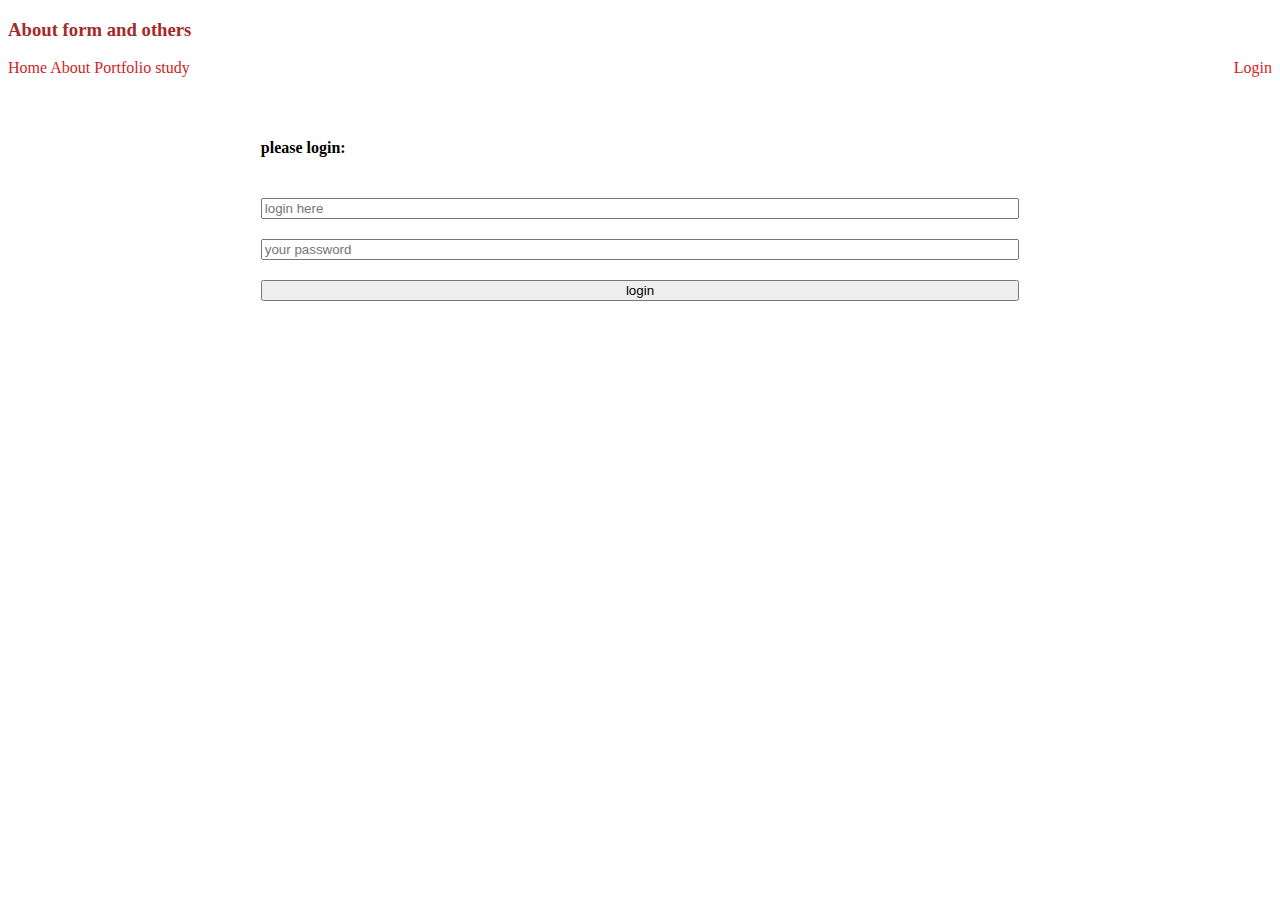
<file: index.html>
<!DOCTYPE html>
<html lang="en">
<head>
   <meta charset="UTF-8">
   <meta name="viewport" content="width=device-width, initial-scale=1.0">
   <link rel="stylesheet" href="styles/responsive.css">
   <title>Login form</title>
</head>
<body>
   <h3>About form and others</h3>
   <nav>
      <div>
         <a href="">Home</a>
         <a href="">About</a>
         <a href="">Portfolio</a>
         <a href="">study</a>
      </div>
      <a href="">Login </a>
   </nav>
   <section class="form-log-container">
      <form class="form-log">
         <h4>please login:</h4>
         <input type="email" placeholder="login here" name="" required>
         <input type="password" name="" id="" placeholder="your password">
         <input type="submit" value="login">
      </form>
   </section>
</body>
</html>
</file>
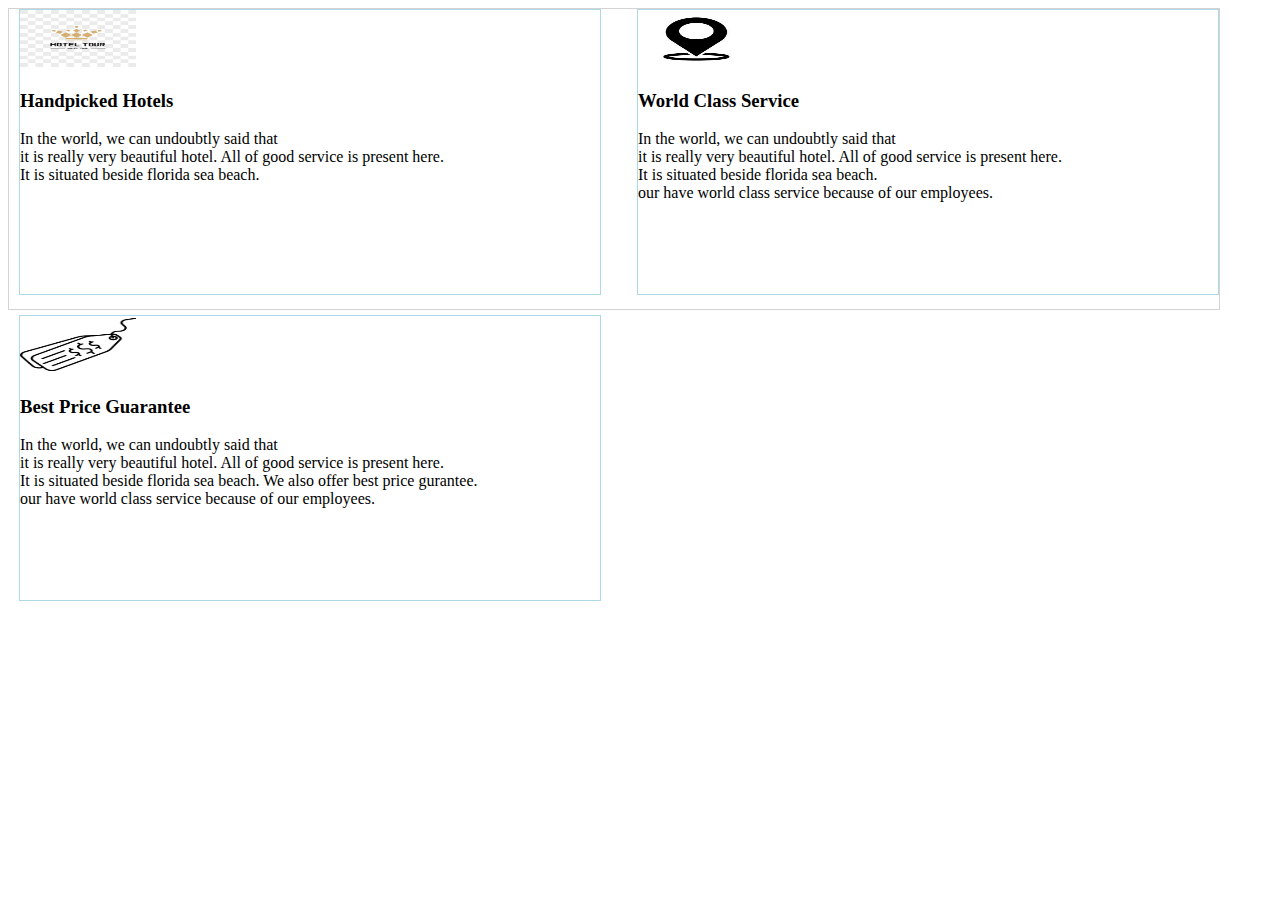
<file: choose.html>
<!DOCTYPE html>
<html lang="en">
<head>
    <meta charset="UTF-8">
    <meta name="viewport" content="width=device-width, initial-scale=1.0">
    <title>Why choose us</title>
    <link rel="stylesheet" href="styles/choose.css">
</head>
<body>
    <div class="choose-container">
        <div class="element">
        <img src="images/hotel logo.png" alt="">
        <h3>Handpicked Hotels</h3>
        <p>In the world, we can undoubtly said that<br/>
             it is really very beautiful hotel. All of good service is present here.<br/>
            It is situated beside florida sea beach.</p>
        </div>
        <div class="element">
        <img src="images/map icon.jpg" alt="">
        <h3>World Class Service</h3>
        <p>In the world, we can undoubtly said that<br/>
            it is really very beautiful hotel. All of good service is present here.<br/>
           It is situated beside florida sea beach. <br/>
           our have world class service because of our employees.</p>
        </div>
        <div class="element">
        <img src="images/price tag" alt="">
        <h3>Best Price Guarantee</h3>
        <p>In the world, we can undoubtly said that<br/>
            it is really very beautiful hotel. All of good service is present here.<br/>
           It is situated beside florida sea beach. We also offer best price gurantee. <br/>
           our have world class service because of our employees.</p>
        </div>
    </div>
</body>
</html>
</file>
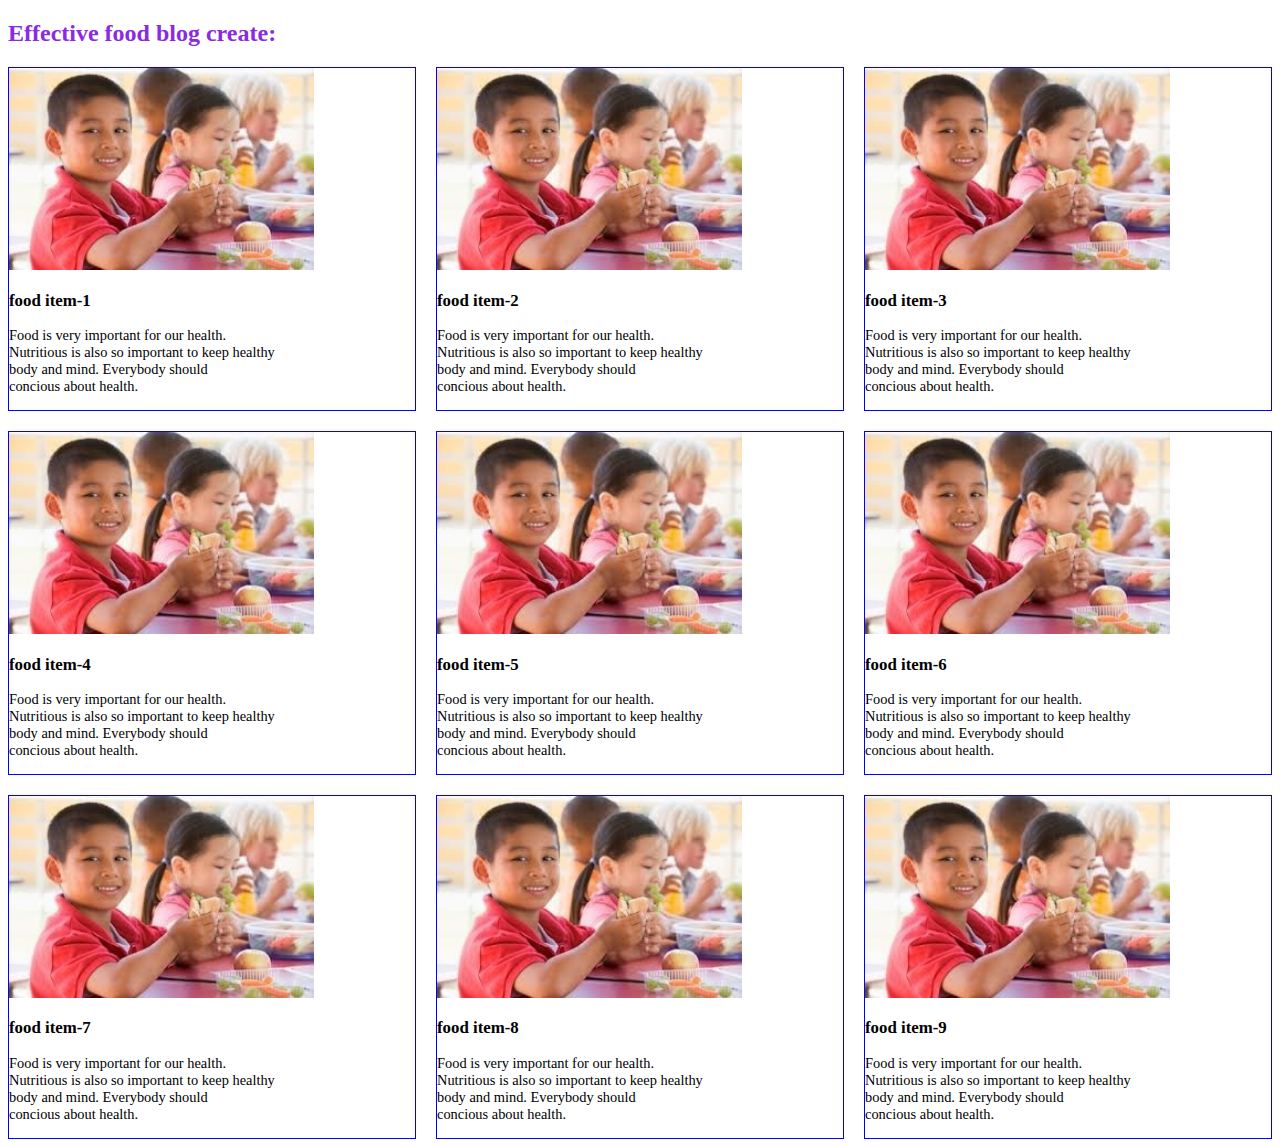
<file: foods.html>
<!DOCTYPE html>
<html lang="en">
<head>
    <meta charset="UTF-8">
    <meta name="viewport" content="width=device-width, initial-scale=1.0">
    <title>food blog create</title>
    <link rel="stylesheet" href="styles/food.css">
</head>
<body>
<h2>Effective food blog create:</h2>  
<div class="container">
    <food class="food">
        <img src="images/food children.jpg" alt="">
        <h3>food item-1</h3>
        <p>
            Food is very important for our health.<br/>
             Nutritious is also so important to keep healthy<br/>
              body and mind. Everybody should 
              <br/>concious about health.
        </p>
    </food>
    <food class="food">
        <img src="images/food children.jpg" alt="">
        <h3>food item-2</h3>
        <p>
            Food is very important for our health.<br/>
             Nutritious is also so important to keep healthy<br/>
              body and mind. Everybody should <br/>
              concious about health.
        </p>
    </food>
    <food class="food">
        <img src="images/food children.jpg" alt="">
        <h3>food item-3</h3>
       <p>
            Food is very important for our health.<br/>
             Nutritious is also so important to keep healthy<br/>
              body and mind. Everybody should <br/>
              concious about health.
        </p>
    </food>
    <food class="food">
        <img src="images/food children.jpg" alt="">
        <h3>food item-4</h3>
        <p>
            Food is very important for our health.<br/>
             Nutritious is also so important to keep healthy<br/>
              body and mind. Everybody should <br/>
              concious about health.
        </p>
    </food>
    <food class="food">
        <img src="images/food children.jpg" alt="">
        <h3>food item-5</h3>
        <p>
            Food is very important for our health.<br/>
             Nutritious is also so important to keep healthy<br/>
              body and mind. Everybody should <br/>
              concious about health.
        </p>
    </food>
    <food class="food">
        <img src="images/food children.jpg" alt="">
        <h3>food item-6</h3>
        <p>
            Food is very important for our health.<br/>
             Nutritious is also so important to keep healthy<br/>
              body and mind. Everybody should <br/>
               concious about health.
        </p>
    </food>
    <food class="food">
        <img src="images/food children.jpg" alt="">
        <h3>food item-7</h3>
        <p>
            Food is very important for our health.<br/>
             Nutritious is also so important to keep healthy<br/>
              body and mind. Everybody should <br/>
               concious about health.
        </p>
    </food>
    <food class="food">
        <img src="images/food children.jpg" alt="">
        <h3>food item-8</h3>
        <p>
            Food is very important for our health.<br/>
             Nutritious is also so important to keep healthy<br/>
              body and mind. Everybody should<br/>
               concious about health.
        </p>
    </food>
    <food class="food">
        <img src="images/food children.jpg" alt="">
        <h3>food item-9</h3>
        <p>
            Food is very important for our health.<br/>
             Nutritious is also so important to keep healthy<br/>
              body and mind. Everybody should <br/>
               concious about health.
        </p>
    </food>
</div>
</body>
</html>
</file>
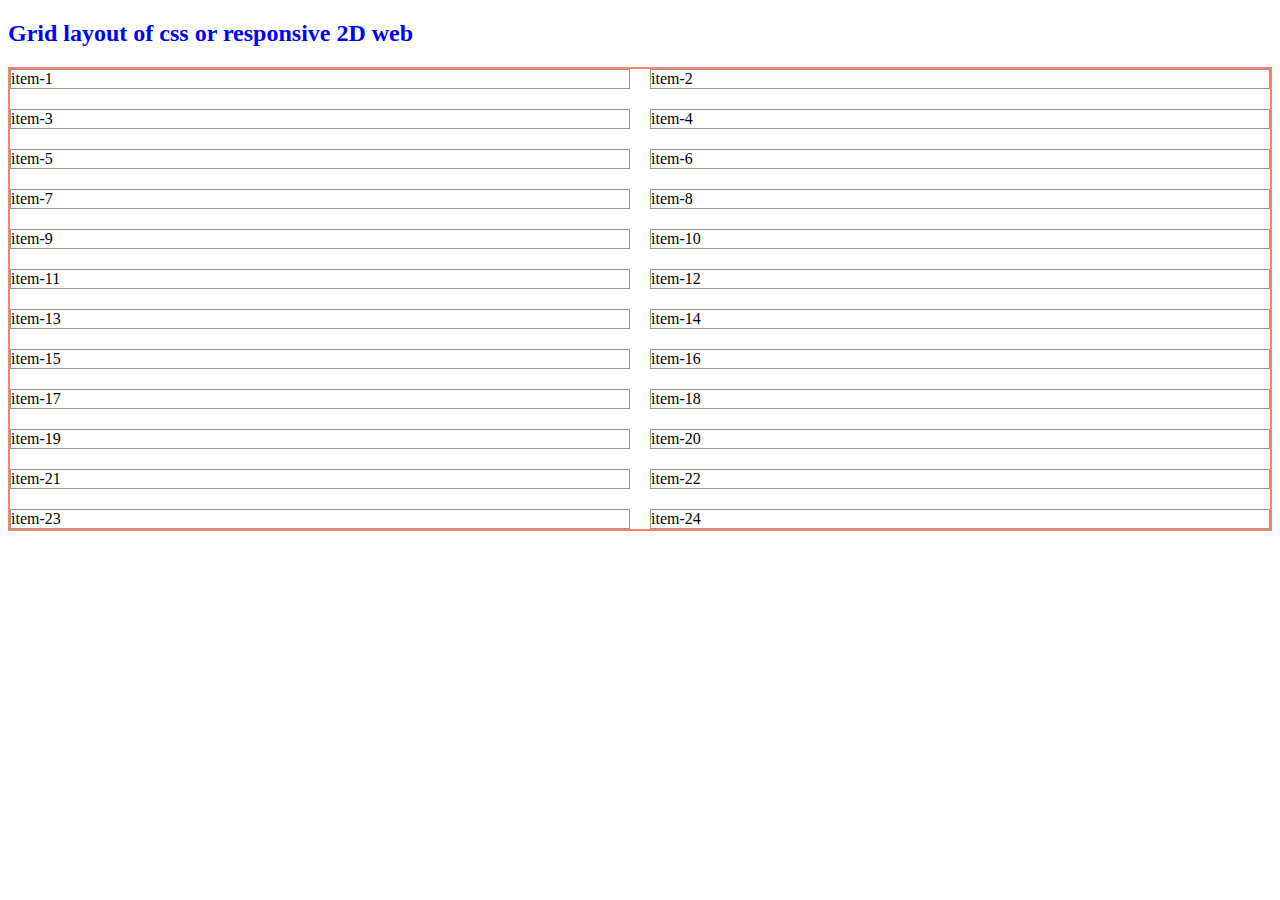
<file: grid.html>
<!DOCTYPE html>
<html lang="en">
<head>
    <meta charset="UTF-8">
    <meta name="viewport" content="width=device-width, initial-scale=1.0">
    <title>Grid layout</title>
    <link rel="stylesheet" href="styles/grid.css">
</head>
<body>
    <h2>Grid layout of css or responsive 2D web</h2>
    <div class="container">
  <div class="item">item-1</div>
  <div class="item">item-2</div>
  <div class="item">item-3</div>
  <div class="item">item-4</div>
  <div class="item">item-5</div>
  <div class="item">item-6</div>
  <div class="item">item-7</div>
  <div class="item">item-8</div>
  <div class="item">item-9</div>
  <div class="item">item-10</div>
  <div class="item">item-11</div>
  <div class="item">item-12</div>
  <div class="item">item-13</div>
  <div class="item">item-14</div>
  <div class="item">item-15</div>
  <div class="item">item-16</div>
  <div class="item">item-17</div>
  <div class="item">item-18</div>
  <div class="item">item-19</div>
  <div class="item">item-20</div>
  <div class="item">item-21</div>
  <div class="item">item-22</div>
  <div class="item">item-23</div>
  <div class="item">item-24</div>
    </div>

</body>
</html>
</file>
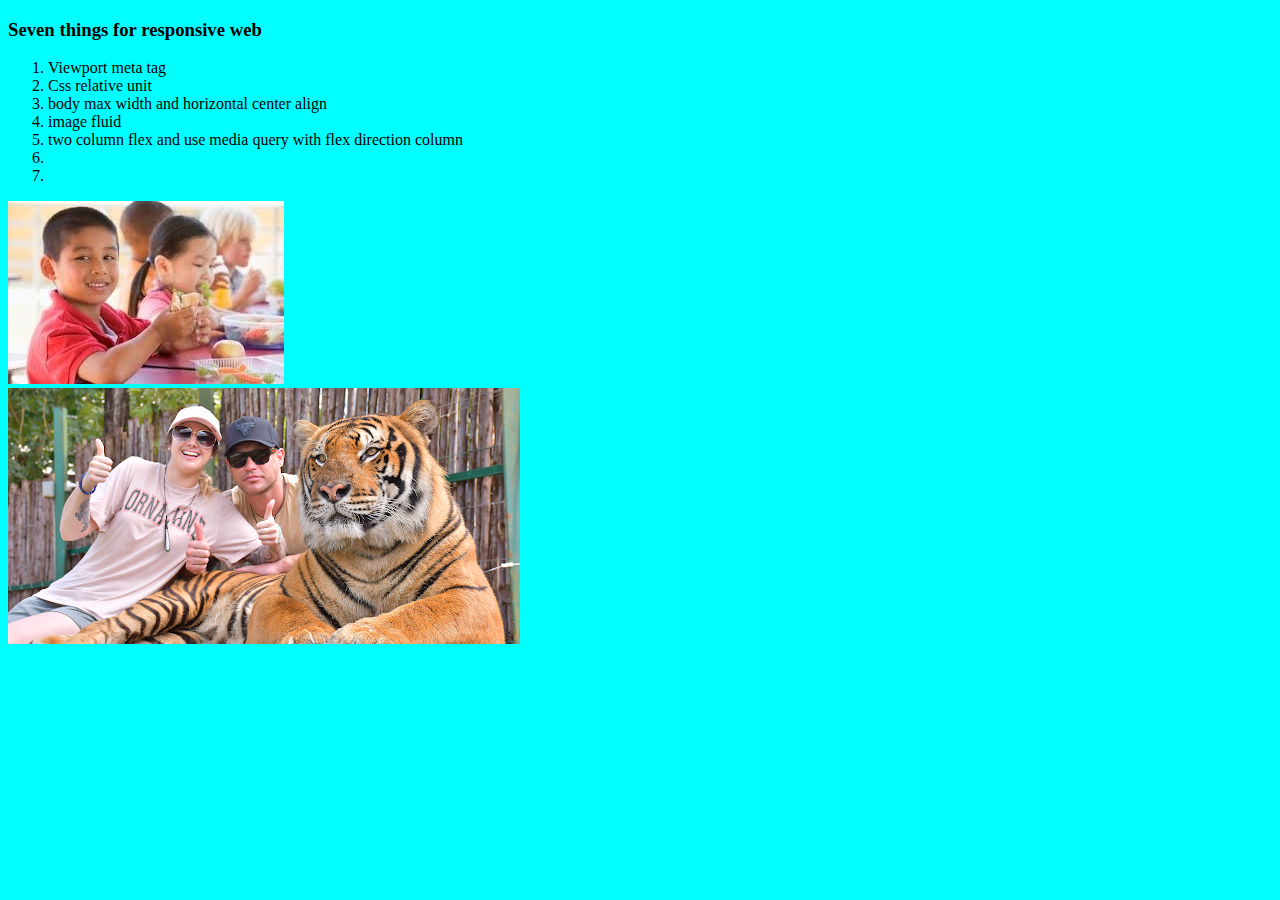
<file: imageres.html>
<!DOCTYPE html>
<html lang="en">
<head>
    <meta charset="UTF-8">
    <meta name="viewport" content="width=device-width, initial-scale=1.0">
    <title>image responsive</title>
    <link rel="stylesheet" href="styles/imageres.css">
</head>
<body>
    <h3>Seven things for responsive web </h3>
    <header>
        <ol>
            <li>Viewport meta tag</li>
            <li>Css relative unit</li>
            <li>body max width and horizontal center align</li>
            <li>image fluid</li>
            <li>two column flex and use media query with flex direction column</li>
            <li></li>
            <li></li>
        </ol>
    </header>
    <main>
        <div class="image-container">
            <div>
                <img src="images/food children.jpg">
            </div>
            
        </div>
        <div>
            <img src="images/tiger1.png" alt="">
        </div>
        
        
    </main>
</body>
</html>
</file>
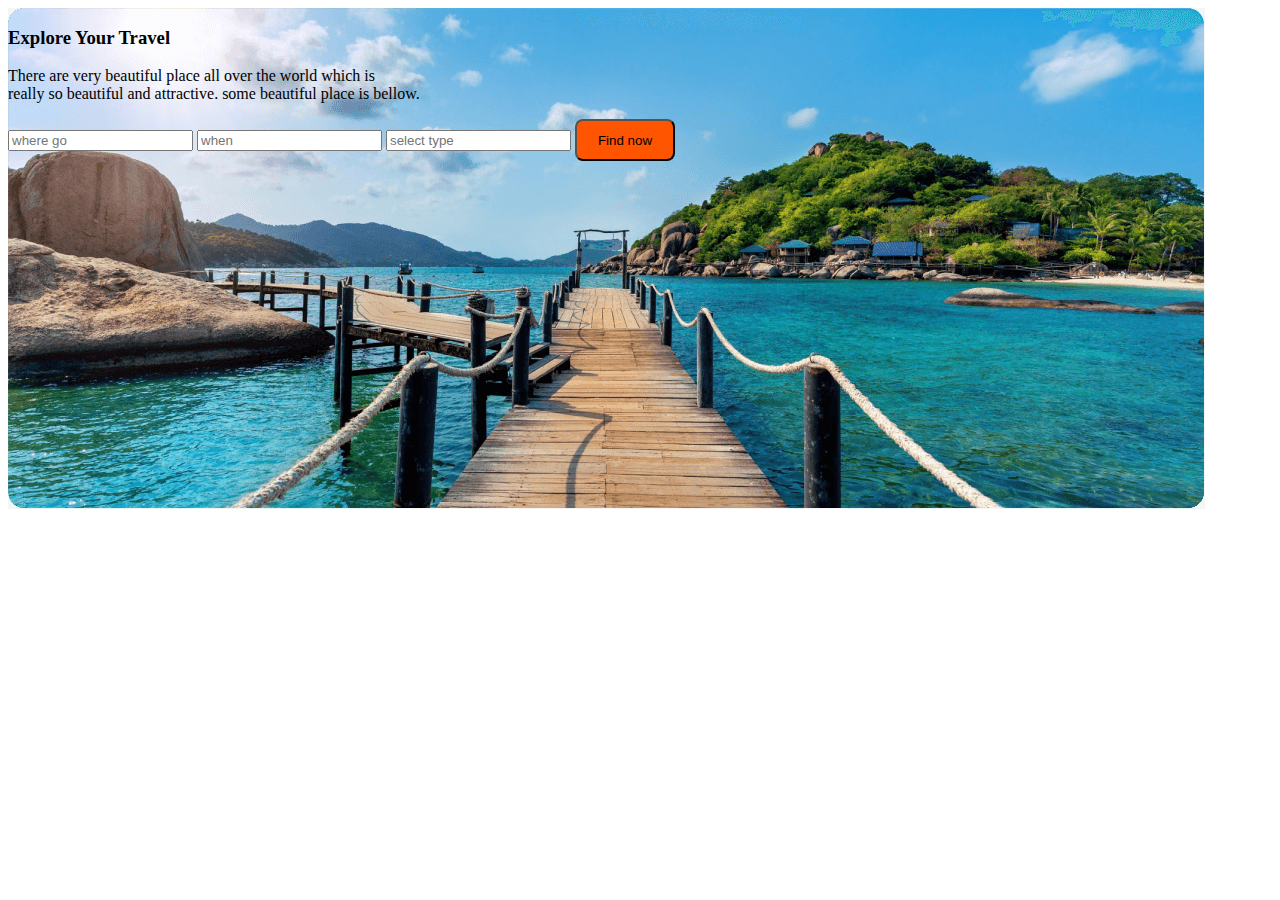
<file: login.html>
<!DOCTYPE html>
<html lang="en">
<head>
    <meta charset="UTF-8">
    <meta name="viewport" content="width=device-width, initial-scale=1.0">
    <title>login form create</title>
   <link rel="stylesheet" href="styles/login.css">
</head>
<body>
    <div class="login-section">
        <div class="login">
            <h3>Explore Your Travel</h3>
            <p>There are very beautiful place all over the world which is<br/>
              really so beautiful and attractive. some beautiful place is bellow.</p>
        </div>
        <div class="login">
                <input type="text"name="" placeholder="where go">
                <input type="text"name="" placeholder="when">
                <input type="text"name="" placeholder="select type">
            <button style="background-color: #FF5400; width: 100px; height: 42px; border-radius:8px;" type="button">Find now</button>
            </div>
        </div>
    </div>
</body>
</html>
</file>
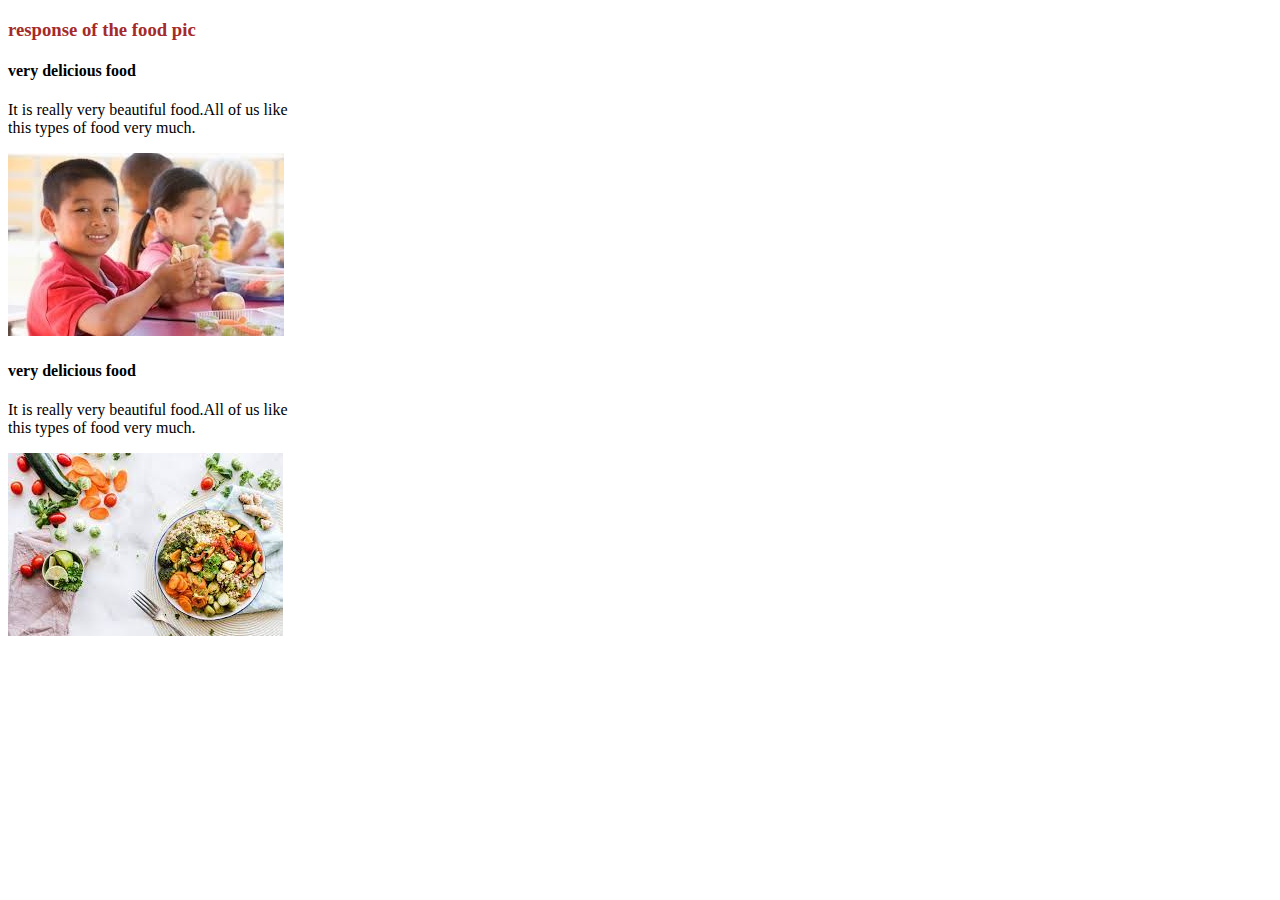
<file: picturesponse.html>
<!DOCTYPE html>
<html lang="en">
<head>
    <meta charset="UTF-8">
    <meta name="viewport" content="width=device-width, initial-scale=1.0">
    <title>Food pic response</title>
    <link rel="stylesheet" href="styles/picturesponse.css">
</head>
<body>
    <h3>response of the food pic</h3>
    <div>
        <div>
     <h4>very delicious food</h4>
     <p>It is really very beautiful food.All of us like<br/>
    this types of food very much.</p>
    <img src="images/food children.jpg">
        </div>
        <div>
            <h4>very delicious food</h4>
            <p>It is really very beautiful food.All of us like<br/>
           this types of food very much.</p>
           <img src="images/food.jpg">
        </div>
    </div>
</body>
</html>
</file>
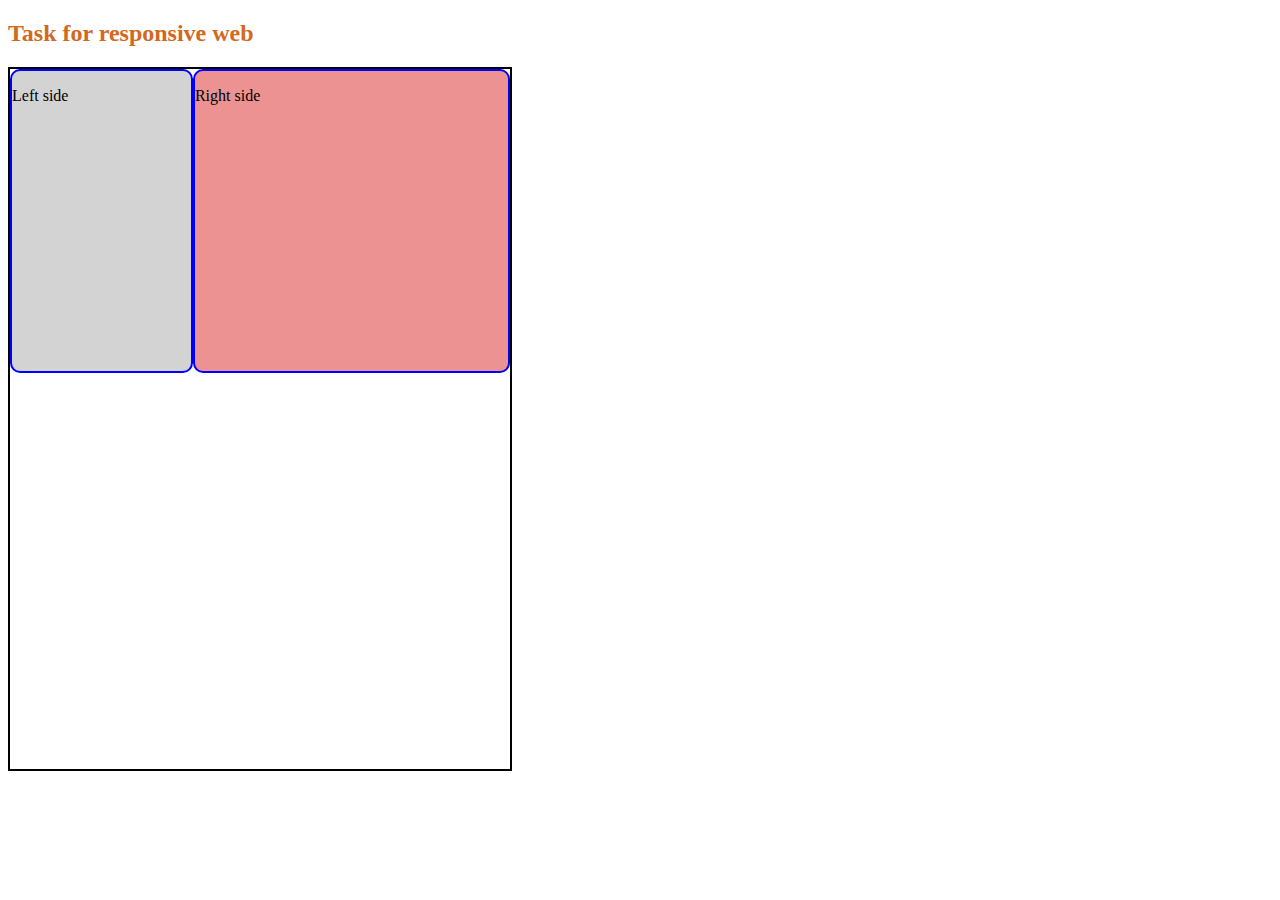
<file: task.html>
<!DOCTYPE html>
<html lang="en">
<head>
    <meta charset="UTF-8">
    <meta name="viewport" content="width=device-width, initial-scale=1.0">
    <title>task-1 at responsive file</title>
  <link rel="stylesheet" href="styles/task.css">
</head>
<body>
    <h2>Task for responsive web</h2>
    <div class="container">
        <div class="box-1">
            <p>Left side</p>
        </div>
            <div class="box-2">
                <p>Right side</p>
            </div>
    </div>
</body>
</html>
</file>
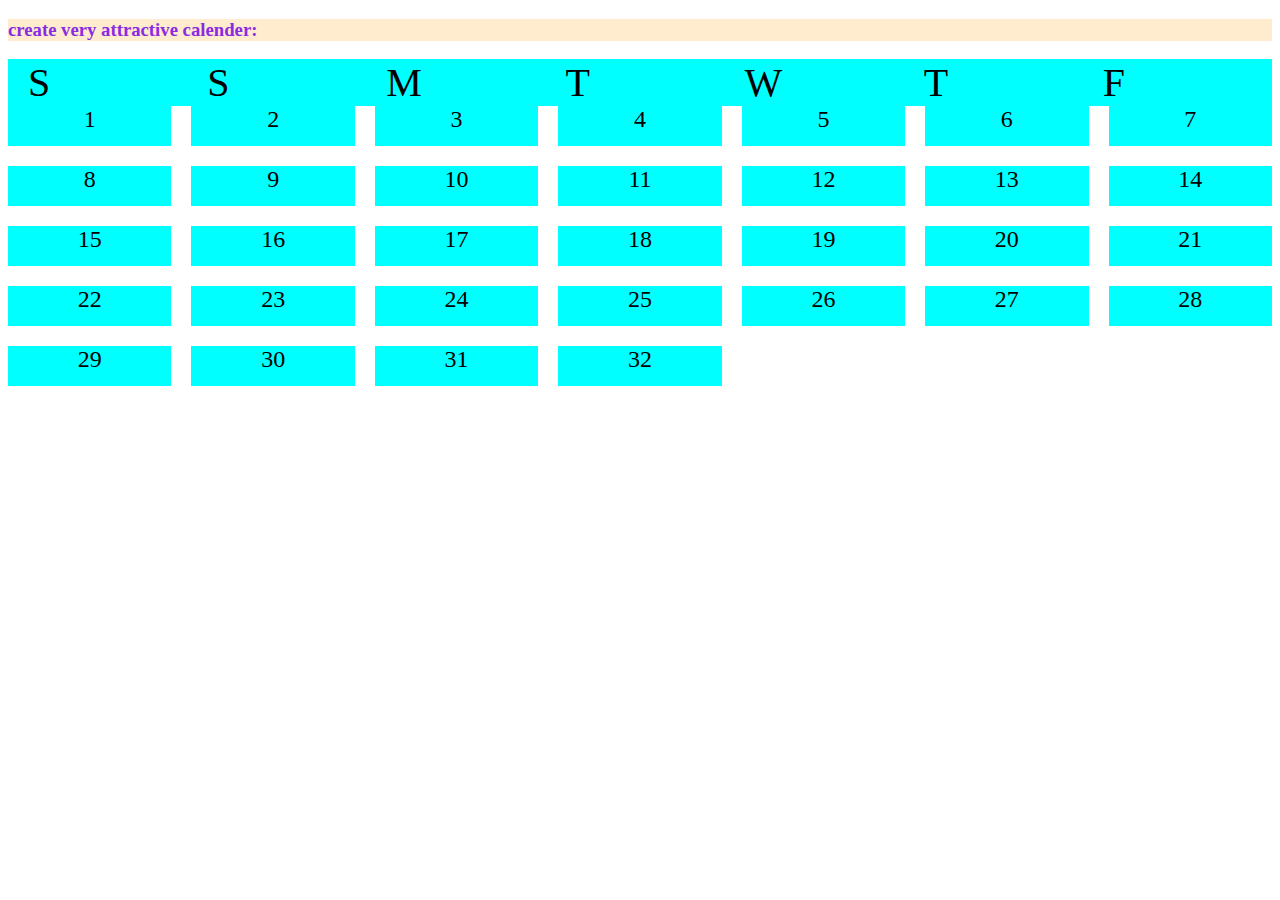
<file: styles/calender.html>
<!DOCTYPE html>
<html lang="en">
<head>
    <meta charset="UTF-8">
    <meta name="viewport" content="width=device-width, initial-scale=1.0">
    <title>Calender create</title>
    <link rel="stylesheet" href="calender.css">
</head>
<body>
    <h3>create very attractive calender:</h3>
    <div class="day">
        <div class="day">S</div>
        <div class="day">S</div>
        <div class="day">M</div>
        <div class="day">T</div>
        <div class="day">W</div>
        <div class="day">T</div>
        <div class="day">F</div>
    </div>
    <div class="calender">
    <div class="date">1</div>
    <div class="date">2</div>
    <div class="date">3</div>
    <div class="date">4</div>
    <div class="date">5</div>
    <div class="date">6</div>
    <div class="date">7</div>
    <div class="date">8</div>
    <div class="date">9</div>
    <div class="date">10</div>
    <div class="date">11</div>
    <div class="date">12</div>
    <div class="date">13</div>
    <div class="date">14</div>
    <div class="date">15</div>
    <div class="date">16</div>
    <div class="date">17</div>
    <div class="date">18</div>
    <div class="date">19</div>
    <div class="date">20</div>
    <div class="date">21</div>
    <div class="date">22</div>
    <div class="date">23</div>
    <div class="date">24</div>
    <div class="date">25</div>
    <div class="date">26</div>
    <div class="date">27</div>
    <div class="date">28</div>
    <div class="date">29</div>
    <div class="date">30</div>
    <div class="date">31</div>
    <div class="date">32</div>
</div>
</body>
</html>
</file>
<file: styles/responsive.css>
h3{
    color: brown;
}
nav{
    display: flex;
    justify-content: space-between;
}
nav a{
    text-decoration: none;
    color: rgb(206, 38, 38);
}
.form-log{
    display: flex;
    flex-direction: column;
    width: 60%;
    height: 70%;
    grid: 5px;
}
.form-log input{
    margin-top: 20px;
}
.form-log-container{
    display: flex;
    justify-content: center;
    height: 30vh;
    align-items: center;
}
</file>
<file: styles/choose.css>
.choose-container{
    width: 1200px;
    height: 300px;
    border: 1px solid lightgrey;
    display: grid;
  grid-template-columns: repeat(1,2fr) 1fr;
   gap: 20px;
   padding-left: 10px;
}
.element{
    width: 580px;
    height: 284px;
    border: 1px solid lightblue;
}
.choose-container img{
width: 20%;
height: 20%;
}






@media screen and (max-width: 576px) {
    .choose-container{
        grid-template-columns: repeat(1,1fr);
    }
    
}
</file>
<file: styles/food.css>
h2{
    color: blueviolet;
}
.container{
    display: grid;
    grid-template-columns:repeat(3,1fr);
    gap:20px;
}
.food{
    font-size: 90%;
    border: 1px solid blue;
}
.food img{
    width: 75%;
}

@media screen and (max-width:576px){
    .container{
        grid-template-columns:repeat(1,1fr);
    }
    .food{
        background-color: lightblue;
    }
} 

@media screen and (min-width: 576px) and (max-width:992px){
    .container{
        grid-template-columns: repeat(2, 1fr);
    }
}
</file>
<file: styles/grid.css>
h2{
    color: blue;
}
.container{
    border: 2px solid salmon;
   display:grid;
   grid-template-columns: repeat(2, 1fr);
   justify-content: space-around;
   grid-gap: 20px;

}
 .item{
    border:1px solid rgb(155, 155, 131);
}
</file>
<file: styles/imageres.css>
body{
  background-color: aqua;
}
.image-container{
    display: flex;
    width: 50%;
}
.image-container-img{
    width:100%;
}
.
</file>
<file: styles/login.css>
.login-section{
    background-image: url('/images/banner.png');
    background-repeat: no-repeat;
    display:flex;
   flex-direction: column;
   width:1200px;
   height:600px;
}





@media screen and (max-width:576px) {

   .login{
    display: flex;
    flex-direction: column;
   } 

}
</file>
<file: styles/picturesponse.css>
h3{
    color: brown;
}
</file>
<file: styles/task.css>
h2{
    color:chocolate;
}
.container{
    display:flex;
    border:2px solid black;
    height: 700px;
    width: 500px;
.box-1{
    width:200px;
    height:300px;
    border: 2px solid blue;
    background-color: lightgray;
    border-radius: 10px;
}
.box-2{
    width:350px;
    height:300px;
    border: 2px solid blue;
    background-color: rgb(236, 146, 146);
    border-radius: 10px;
}
@media screen and (max-width:576px){
    .container{
        grid-template-columns: repeat(1, 1fr);
    }
}
</file>
<file: styles/calender.css>
h3{
    color: blueviolet;
    background-color: blanchedalmond;
}
.calender{
    display: grid;
    grid-template-columns: repeat(7, 1fr);
    row-gap: 20px;
    column-gap: 20px;

}
.date{
    background-color: aqua;
    text-align: center;
    height: 40px;
    font-size: 1.5em;
}
.day{
    display: grid;
    grid-template-columns: repeat(7, 1fr);
    row-gap: 10px;
    row-gap: 20px;
    padding-left: 10px;
    font-size: 40px;
    background-color: aqua;
}
</file>
